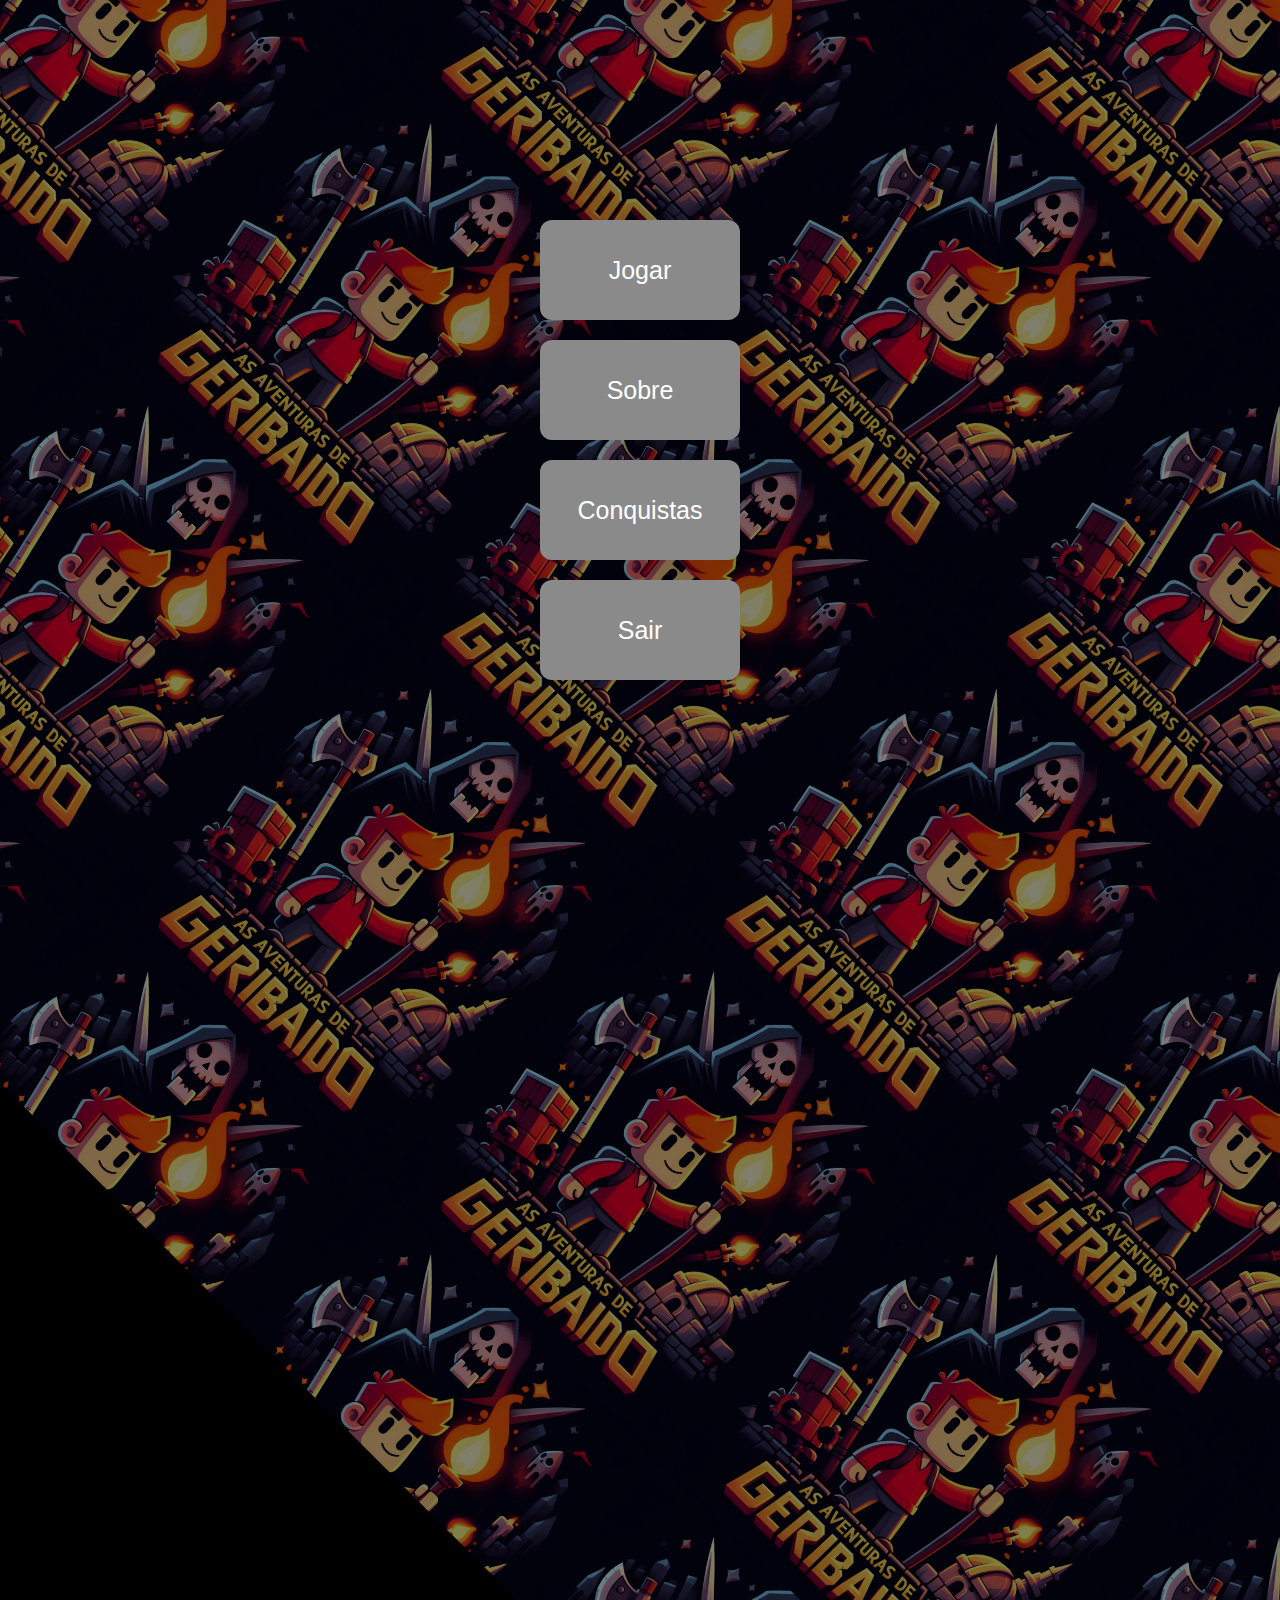
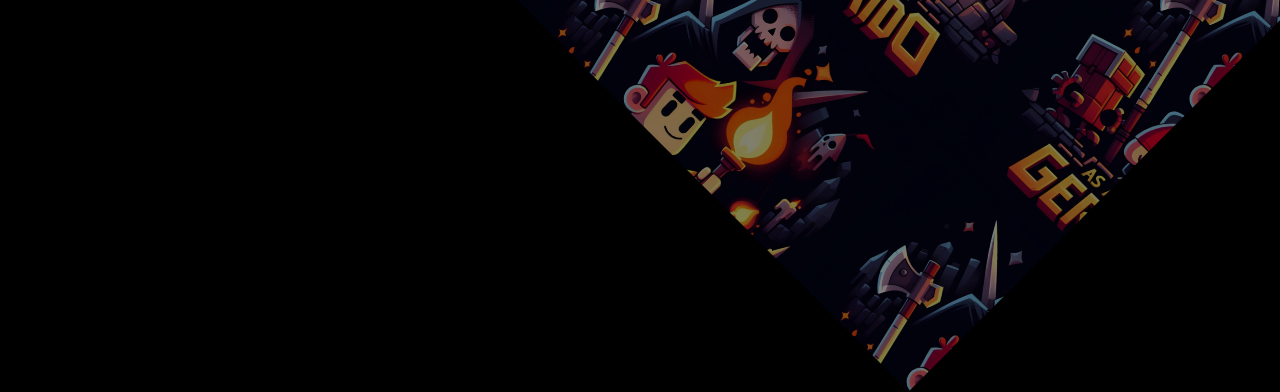
<file: index.html>
<!DOCTYPE html>
<html lang="en">
<head>
    <meta charset="UTF-8">
    <meta name="viewport" content="width=device-width, initial-scale=1.0">
    <title>As aventuras de Geribaldo</title>
    <link rel="stylesheet" href="menu.css">
    <script>
        let conquistas = JSON.parse(localStorage.getItem("conseguidas"));
    </script>
</head>
<body>
<div class="background"></div>
<div class="content">
    <button id="playButton">Jogar</button>
    <button id="aboutButton">Sobre</button>
    <button id="conquistasButton">Conquistas</button>
    <button id="exitButton">Sair</button>
</div>

<div id="aboutModal" class="modal">
    <div class="modal-content">
        <div>
            <span class="close">&times;</span>
            <h2>Sobre os Desenvolvedores</h2>
        </div>
        <p onclick="cheat('nome1')">Dirceu cheliga Júnior</p>
        <p onclick="cheat('nome2')">Guilherme Sampaio Furquim</p>
        <p onclick="cheat('nome3')">João Vitor Monteiro Tancon</p>
        <p onclick="cheat('nome4')">Vinícius Yudi Sumioshi Alves</p>
    </div>
</div>

<div id="conquistasModal" class="modal">
    <div class="modal-content">
        <div>
            <span class="close">&times;</span>
            <h2>Conquistas</h2>
        </div>
        <div id="conquistasContainer" style="width: 100%; display: flex;flex-direction: column; align-items: center"></div>
    </div>
</div>

<script src="scripts.js"></script>
</body>
</html>
</file>
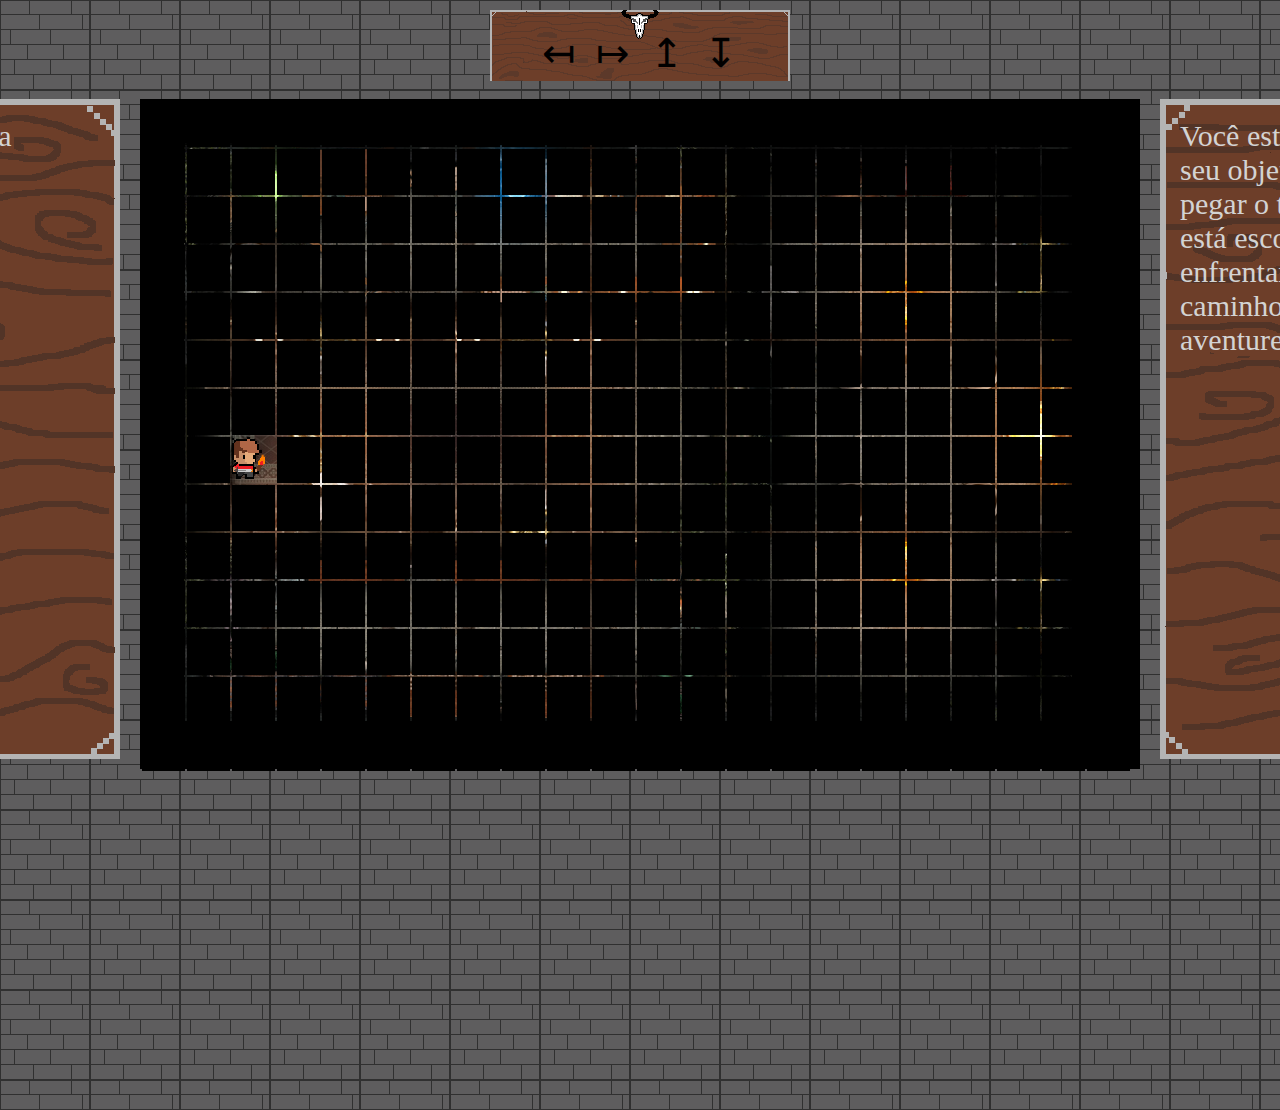
<file: jogo.html>
<!DOCTYPE html>
<html lang="pt">

<head>
  <meta charset="UTF-8">
  <meta name="viewport" content="width=device-width, initial-scale=0.8">
  <link rel="stylesheet" href="rpg.css">
  <script src="rpg.js"></script>
  <title>As Aventuras de Geribaldo</title>

</head>

<body>

  <div class="botoes" id="btns">
    <button class="btnseta" id="btnsetaesquerda" onclick="anda('esquerda')">↤</button>
    <button class="btnseta" id="btnsetadireita" onclick="anda('direita')">↦</button>
    <button class="btnseta" id="btnsetacima" onclick="anda('cima')">↥</button>
    <button class="btnseta" id="btnsetabaixo" onclick="anda('baixo')">↧</button>
  </div>
  <br>
  <div class="conteudo">
    <div class="inventario" style="display: block;color: lightgray; font-size: 30px;">
      <div id="inventario">
        Espada longa europeia <br>
        Poções de cura: 0
      </div>
      <div class="cheat" id="divcheat">
        <div>
          <input type="text" id="cheatInput"
            style="background-color: #10101090; border:0; width:80%; height: 50px; color: white">
          <button onclick="cheatfunc()"
            style="background-color: #10101090; color:#ffff; border:0; height: 50px;">Ativar</button>
        </div>
        <p style="margin-left: 10px;font-size: 20px; overflow-y: auto" id="pcheat">­</p>
      </div>
    </div>
    <div class="mapa">
      <table class="tabelamovimento">
        <script>
          for (i = 0; i < 14; i++) {
            document.write("<tr>")
            for (j = 0; j < 22; j++) {
              if (i === 7 && j === 2) {
                document.write(`<td class="fog" id="mapa(${i},${j})"><img src="img/personagem3.png" alt="personagem" id="bloco(${i},${j})"></td>`);
              } else {
                document.write(`<td class="fog" style="background-color: black" id="mapa(${i},${j})"><img src="img/fumaca.png" alt="fog" id="bloco(${i},${j})"></td>`)
              }
            }
            document.write("</tr>")
          }
        </script>
      </table>
    </div>
    <div class="inventario" id="texto" style="color: lightgray; font-size: 30px;">
      Você está em uma dungeon, seu objetivo é matar o boss e pegar o tesouro no baú que está escondino nela, você irá
      enfrentar inimigos pelo caminho, então, boa sorte aventureiro.
    </div>
  </div>
  <br>
  <br>
  <div class="combate" id="combate">
    <div class="botoescombate" id="btnscombate">
      <button class="btncombate" onclick="ataque()" id="btnataque">Atacar</button>
      <button class="btncombate" onclick="defesa()" id="btndefesa">Defender</button>
      <button class="btncombate" onclick="curase()" id="btncura">Curar-se</button>
    </div>
    <div class="combtext" id="combtext" style="color: lightgray; font-size: 35px;">
      Vida inimigo: 20 <br>
      Vida personagem: 100

    </div>
  </div>
</body>

</html>
</file>
<file: menu.css>
body, html {
    margin: 0;
    padding: 0;
    overflow: hidden;
    height: 100%;
    width: 100%;
    display: flex;
    justify-content: center;
    align-items: center;
    background-color: #000; /* Fundo preto para contraste */
}

.background {
    position: absolute;
    width: 200%;
    height: 200%;
    background: url('img/logo2.png') repeat;
    background-size: 400px 400px; /* Diminui a imagem da logo */
    transform: rotate(45deg);
    animation: moveBackground 60s linear infinite;
    opacity: 0.5; /* Fundo translúcido */
}

@keyframes moveBackground {
    0% {
        background-position: 0 0;
    }
    100% {
        background-position: -200% -200%;
    }
}

.content {
    position: relative;
    z-index: 10;
    text-align: center;
    display: flex;
    flex-direction: column;

}

.liberado {
    height: 80px;
    width: 70%;
    display: flex;
    justify-content: start;
    align-items: center;
    border: solid #e7ac4a 2px;
    margin: 5px 0 5px;
    border-radius: 20px;
}

.bloqueado {
    height: 80px;
    width: 70%;
    display: flex;
    justify-content: start;
    align-items: center;
    margin: 5px 0 5px;
    border: solid #9d9d9d 2px;
    border-radius: 20px;
}

button {
    background-color: #8a8a8a; /* Cor do botão */
    border: none;
    height: 100px;
    width: 200px;
    color: #ffff;
    padding: 15px 32px;
    text-align: center;
    text-decoration: none;
    display: inline-block;
    font-size: 25px;
    margin: 10px 2px;
    cursor: pointer;
    border-radius: 12px;
}

.modal {
    display: none; /* Oculto por padrão */
    position: fixed;
    z-index: 20;
    left: 0;
    top: 0;
    width: 100vw;
    height: 100vh;
    overflow: auto;
    background-color: rgba(0, 0, 0, 0.5); /* Fundo do modal */
}

.modal-content {
    background-color: #fefefe;
    margin: 10% auto;
    padding: 20px;
    border: 1px solid #888;
    width: 80%;
    max-width: 600px;
    border-radius: 10px;
    text-align: center;
    display: flex;
    flex-direction: column;
    justify-content: center;
}

.close {
    color: #aaa;
    float: right;
    font-size: 28px;
    font-weight: bold;
}

.close:hover,
.close:focus {
    color: black;
    text-decoration: none;
    cursor: pointer;
}
</file>
<file: rpg.css>
body {
    margin: 0;
    display: flex;
    flex-direction: column;
    height: 100vh;
    background-color: #f0f0f0;
    align-items: center;
    background-image: url("img/fundo.png");
}

.container {
    display: flex;
}

.btnsataque {
    visibility: visible;
}

.conteudo {
    display: flex;
    flex-direction: row;
}

.tabelamovimento {
    width: 875px;
    height: 500px;

}

.inventario {
    margin-right: 20px;
    margin-left: 20px;
    background-image: url("img/fundolateral.png");
    width: 360px;
    height: 620px;
    padding: 20px;
}

.cheat {
    display: none;
    flex-direction: column-reverse;
    background-color: #20202090;
    width: 100%;
    height: 80%;
}

.fog {
    padding: 0;
    width: 43px;
    height: 43px;

}

.mapa {
    display: block;
    width: 1000px;
    height: 660px;
    background-image: url("img/mapapixel2.png");
    border-bottom: solid 10px #000;
}

.combate {
    visibility: collapse;
    background-image: url("img/fundocombate.png");
    width: 700px;
    height: 600px;
    display: flex;
    flex-direction: column;
    align-content: center;
}

.combtext {
    display: flex;
    width: 700px;
    height: 200px;
    justify-content: center;
    text-align: center;
}



.botoes {
    background-image: url("img/fundobotao.png");
    display: flex;
    flex-direction: row;
    justify-content: center;
    align-items: flex-start;
    width: 300px;
    height: 67px;
    margin-top: 10px;
    padding-top: 15px;
}

.achievements {
    background-image: url("img/fundobotao.png");
    display: flex;
    font-size: 30px;
    flex-direction: row;
    justify-content: start;
    align-items: center;
    width: 300px;
    height: 67px;
    margin-top: 10px;
    padding-top: 13px;
}

.object {
    justify-content: center;
    align-items: center;
    width: 50px;
    height: 50px;
    position: absolute;
    top: 50%;
    left: 50%;
    transform: translate(-50%, -50%);
    margin-left: 20px;
}

.btnseta {
    font-size: 40px;
    padding: 5px 10px;
    border: none;
    background-color: transparent;
    cursor: pointer;
}

.botoescombate {
    width: 700px;
    height: 100px;
    align-items: center;
    justify-content: center;
    display: flex;
    flex-direction: row;
    border-bottom: solid 5px #b4b4b4;
}

.btncombate {
    background-color: #39241b;
    color: rgb(179, 177, 177);
    width: 150px;
    height: 50px;
    border: solid 3px;
    border-radius: 10px;
    border-color: rgb(165, 164, 164);
    margin: 10px;
}
</file>
